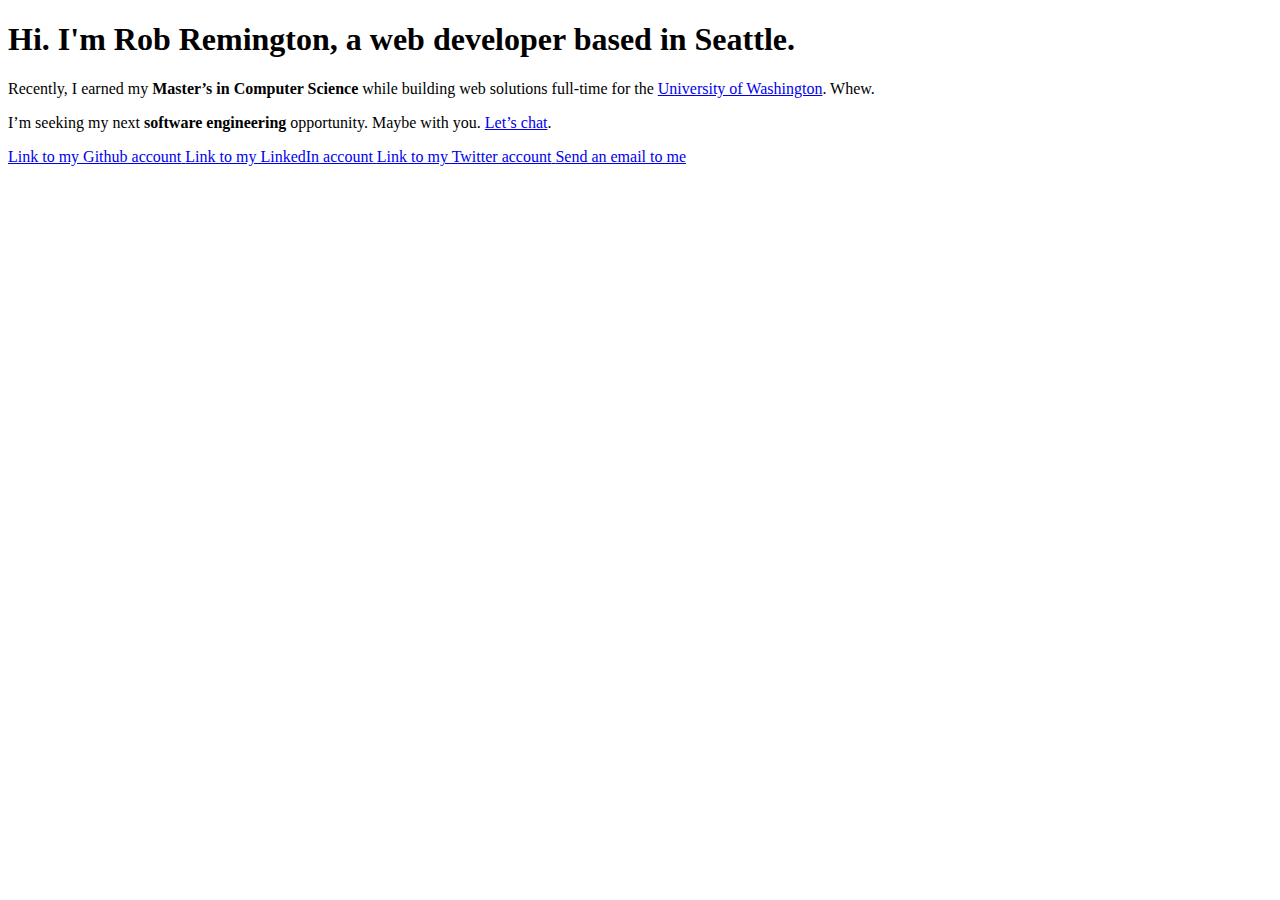
<file: index.html>
<!doctype html>
<html lang="en-us">
  <head>
    <meta charset="utf-8">
    <meta http-equiv="X-UA-Compatible" content="IE=edge">
    <meta name="viewport" content="width=device-width, initial-scale=1">
    <meta name="author" content="Rob Remington">
    <meta property="og:title" content="Rob Remington | Web developer" />
    
    <meta name="description" content="The website of Rob Remington, a Web developer based in Seattle.">
    <meta property="og:description" content="The website of Rob Remington, a Web developer based in Seattle." />
    
    
    <meta name="generator" content="Hugo 0.25" />
    <title>
      Rob Remington | Web developer
    </title>
    <link href="https://fonts.googleapis.com/css?family=Montserrat:400,700|Droid+Serif" rel="stylesheet">
    <link rel="icon" type="image/png" href="https://rob.codes/img/favicons/favicon-32x32.png" sizes="32x32">
    <link rel="icon" type="image/png" href="https://rob.codes/img/favicons/favicon-16x16.png" sizes="16x16">
    <link rel="stylesheet" type="text/css" href="https://rob.codes/css/style.css" />
    
<script>
(function(i,s,o,g,r,a,m){i['GoogleAnalyticsObject']=r;i[r]=i[r]||function(){
(i[r].q=i[r].q||[]).push(arguments)},i[r].l=1*new Date();a=s.createElement(o),
m=s.getElementsByTagName(o)[0];a.async=1;a.src=g;m.parentNode.insertBefore(a,m)
})(window,document,'script','https://www.google-analytics.com/analytics.js','ga');

ga('create', 'UA-19761047-2', 'auto');
ga('send', 'pageview');
</script>

    <!--[if lt IE 9]>
      <script src="https://oss.maxcdn.com/libs/html5shiv/3.7.0/html5shiv.js"></script>
      <script src="https://oss.maxcdn.com/libs/respond.js/1.4.2/respond.min.js"></script>
    <![endif]-->
  </head>
  <body class="border-gradient">
<main class="outer-container">
  <div class="container">
    <div class="row">
      <div class="seven columns">
        
        <h1 class="intro">Hi. I&#39;m Rob Remington, a web developer based in Seattle.</h1>
        
        <p>Recently, I earned my <strong>Master&rsquo;s in Computer Science</strong> while building web solutions full-time for the <a href="https://uw.edu">University of Washington</a>. Whew.</p>

<p>I&rsquo;m seeking my next <strong>software engineering</strong> opportunity. Maybe with you. <a href="mailto:rob@rob.codes">Let&rsquo;s chat</a>.</p>

      </div>
    </div>
    <div class="btn-group">
  
    <a class="btn btn-icon" href="https://github.com/robrem" aria-label="Link to my Github account">
      <i class="fa fa-github fa-fw fa-lg" aria-hidden="true"></i>
      <span class="btn-label">Link to my Github account</span>
    </a>
  
  
    <a class="btn btn-icon" href="https://www.linkedin.com/in/robrem" aria-label="Link to my LinkedIn account">
      <i class="fa fa-linkedin fa-fw fa-lg" aria-hidden="true"></i>
      <span class="btn-label">Link to my LinkedIn account</span>
    </a>
  
  
    <a class="btn btn-icon" href="https://twitter.com/jrobrem" aria-label="Link to my Twitter account">
      <i class="fa fa-twitter fa-fw fa-lg" aria-hidden="true"></i>
      <span class="btn-label">Link to my Twitter account</span>
    </a>
  
  
    <a class="btn btn-icon" href="mailto:rob@rob.codes" aria-label="Send an email to me">
      <i class="fa fa-envelope fa-fw fa-lg" aria-hidden="true"></i>
      <span class="btn-label">Send an email to me</span>
    </a>
  
</div>
  </div>
</main>
  </body>
</html>
</file>
